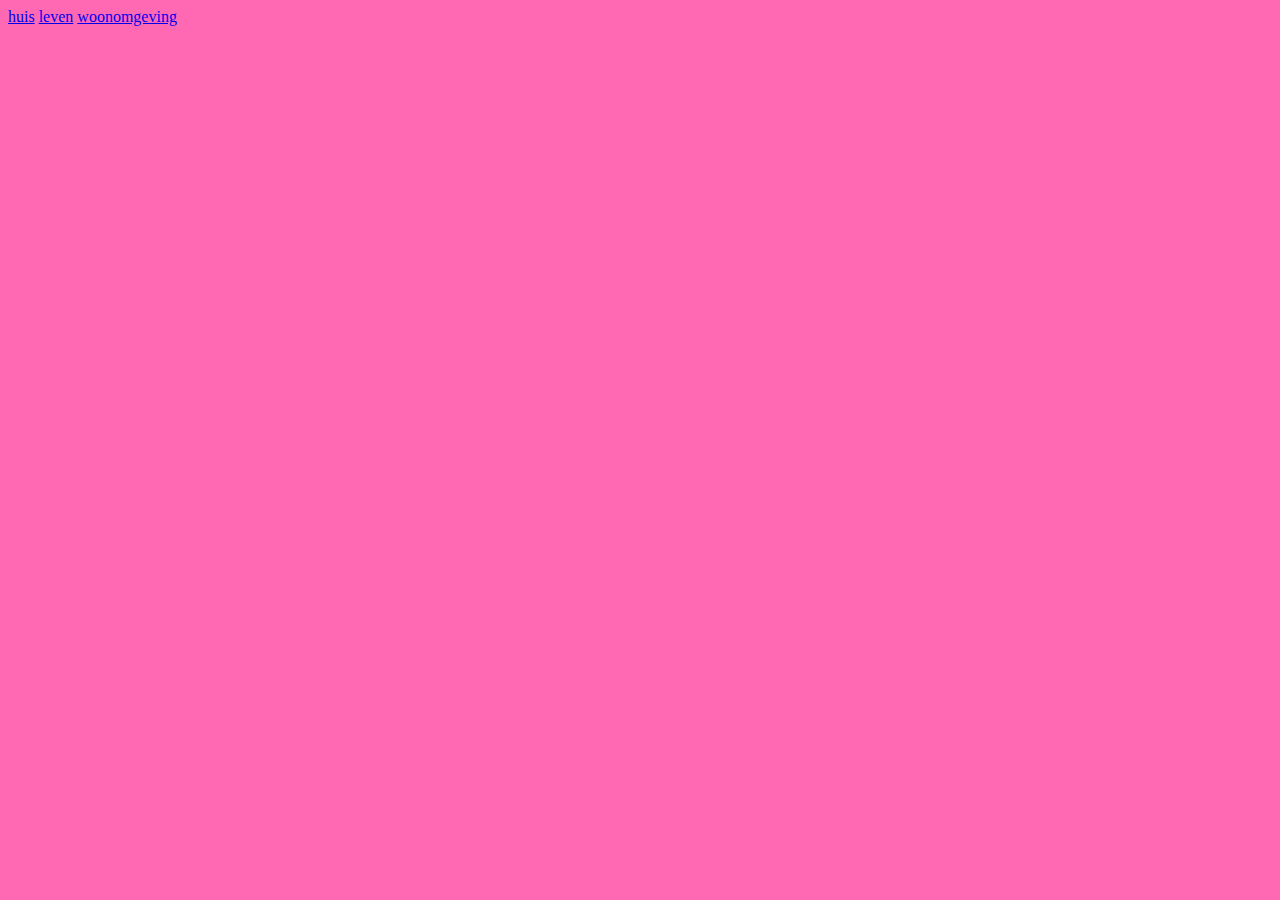
<file: index.html>
<!DOCTYPE html>
<html lang="">
<head>
    <meta charset="utf-8">
    <meta name="viewport" content="width=device-width, initial-scale=1.0">
    <title></title>
    <link rel="stylesheet" type="text/css" href="./css/css.css">
</head>

<body>
    <a href="./huis.html">huis</a>
    <a href="./leven.html">leven</a>
    <a href="./woonomgeving.html">woonomgeving</a>
</body>
</html>
</file>
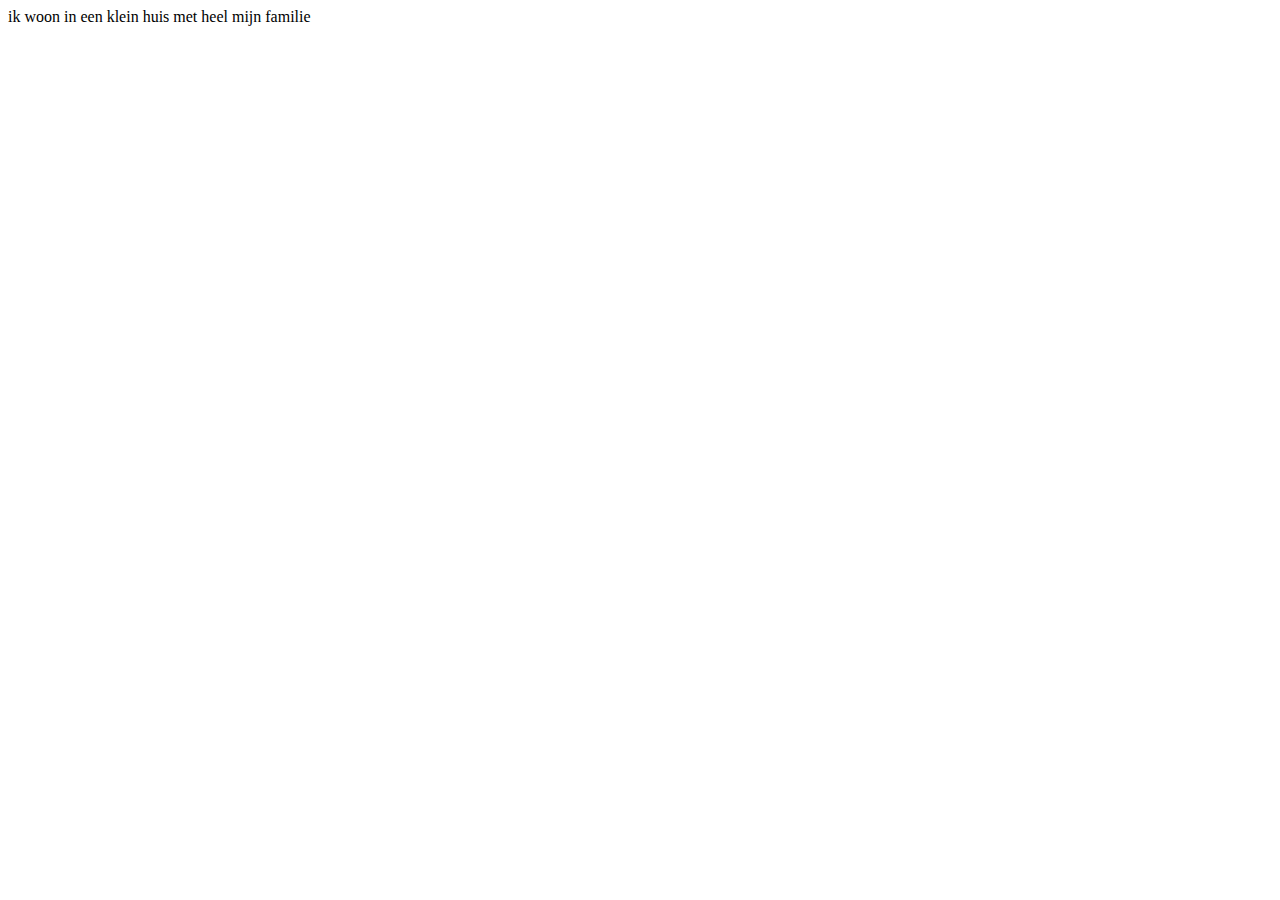
<file: huis.html>
<!DOCTYPE html>
<html lang="nl">
<head>
    <meta charset="utf-8">
    <meta name="viewport" content="width=device-width, initial-scale=1.0">
    <title></title>
</head>

<body>
    ik woon in een klein huis met heel mijn familie
</body>
</html>
</file>
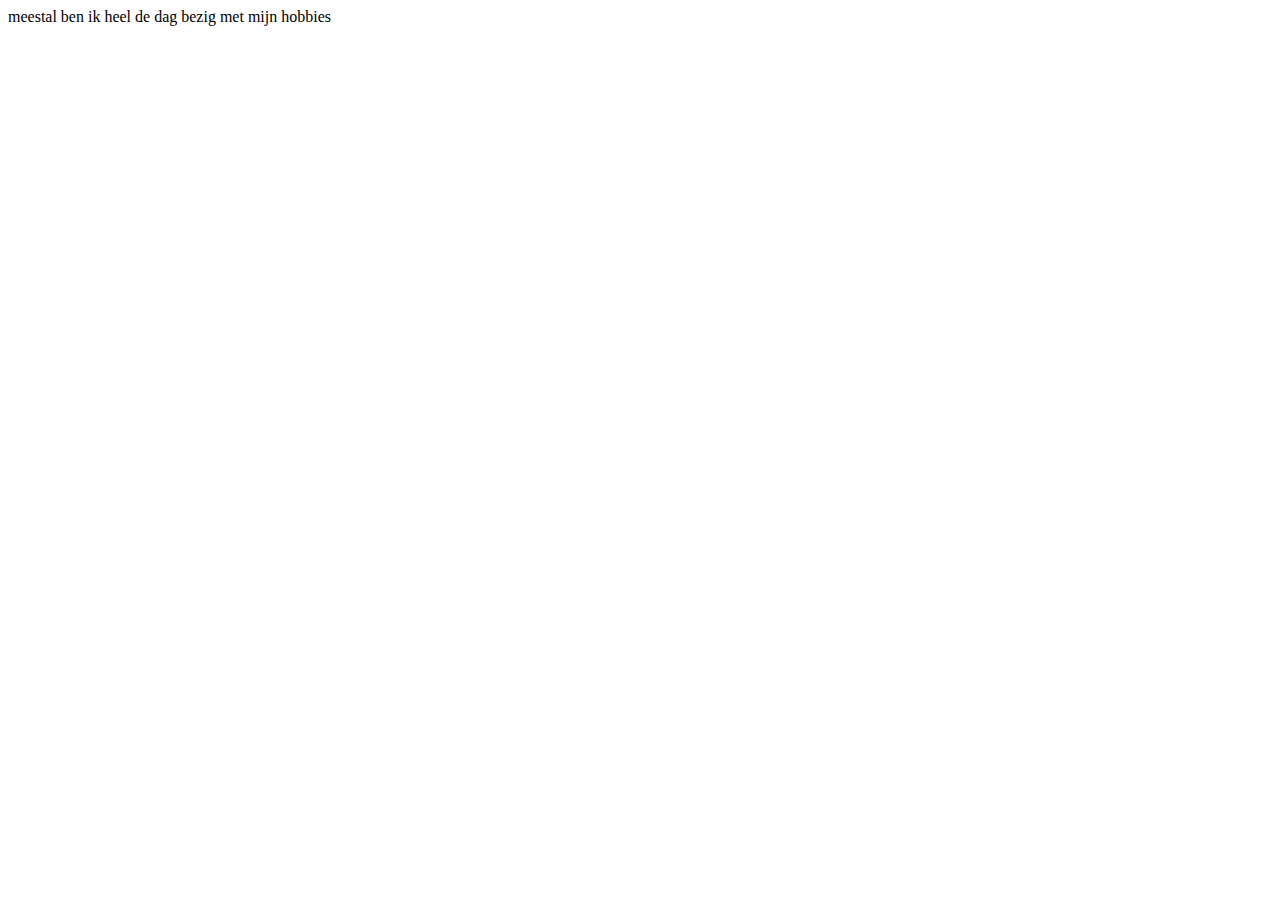
<file: leven.html>
<!DOCTYPE html>
<html lang="nl">
<head>
    <meta charset="utf-8">
    <meta name="viewport" content="width=device-width, initial-scale=1.0">
    <title></title>
</head>

<body>
    meestal ben ik heel de dag bezig met mijn hobbies 
</body>
</html>
</file>
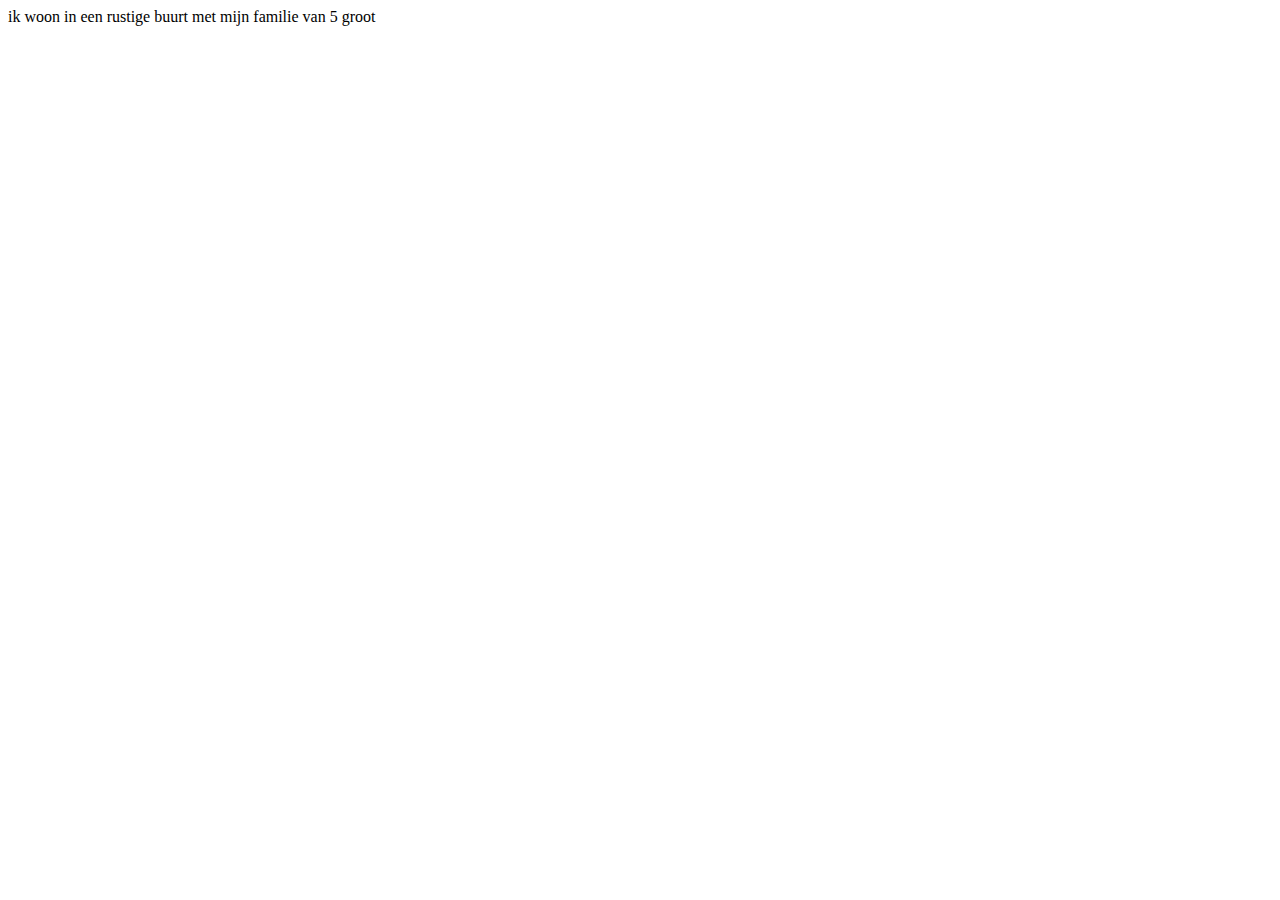
<file: woonomgeving.html>
<!DOCTYPE html>
<html lang="nl">
<head>
    <meta charset="utf-8">
    <meta name="viewport" content="width=device-width, initial-scale=1.0">
    <title></title>
</head>

<body>
    ik woon in een rustige buurt met mijn familie van 5 groot
</body>
</html>
</file>
<file: css/css.css>
body{background-color: hotpink}
</file>
